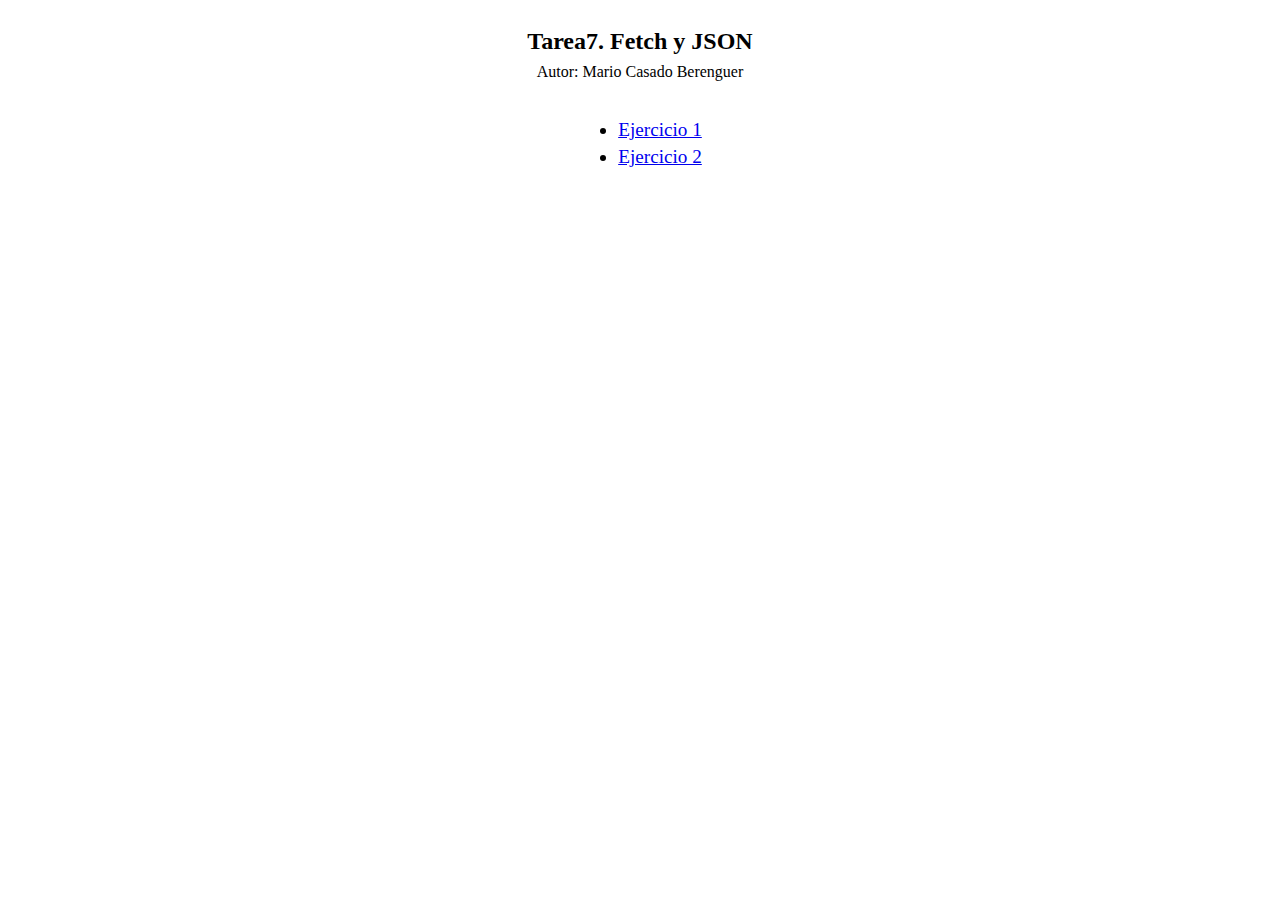
<file: index.html>
<!DOCTYPE html>
<html lang="es">
<head>
     <meta charset="UTF-8">
     <meta name="viewport" content="width=device-width, initial-scale=1.0">
     <title>TAREA 7 DWEC Mario Casado Berenguer</title>
     <style>
          body{
               display:flex;
               flex-direction: column;
               align-items: center;
          }
          h2{
               margin-bottom: 0;
          }
          p {
               margin-top: 0.5em;
               padding-top: 0;
          }
          li{
               margin: 0.3em;
               font-size: 1.2em;
          }
     </style>
</head>
<body>
     <h2>Tarea7. Fetch y JSON</h2>
     <p>Autor: Mario Casado Berenguer</p>

     <ul>
          <li><a href="./Ejercicio1/Ejercicio1.html">Ejercicio 1</a></li>
          <li><a href="./Ejercicio2/Ejercicio2.html">Ejercicio 2</a></li>
     </ul>
</body>
</html>
</file>
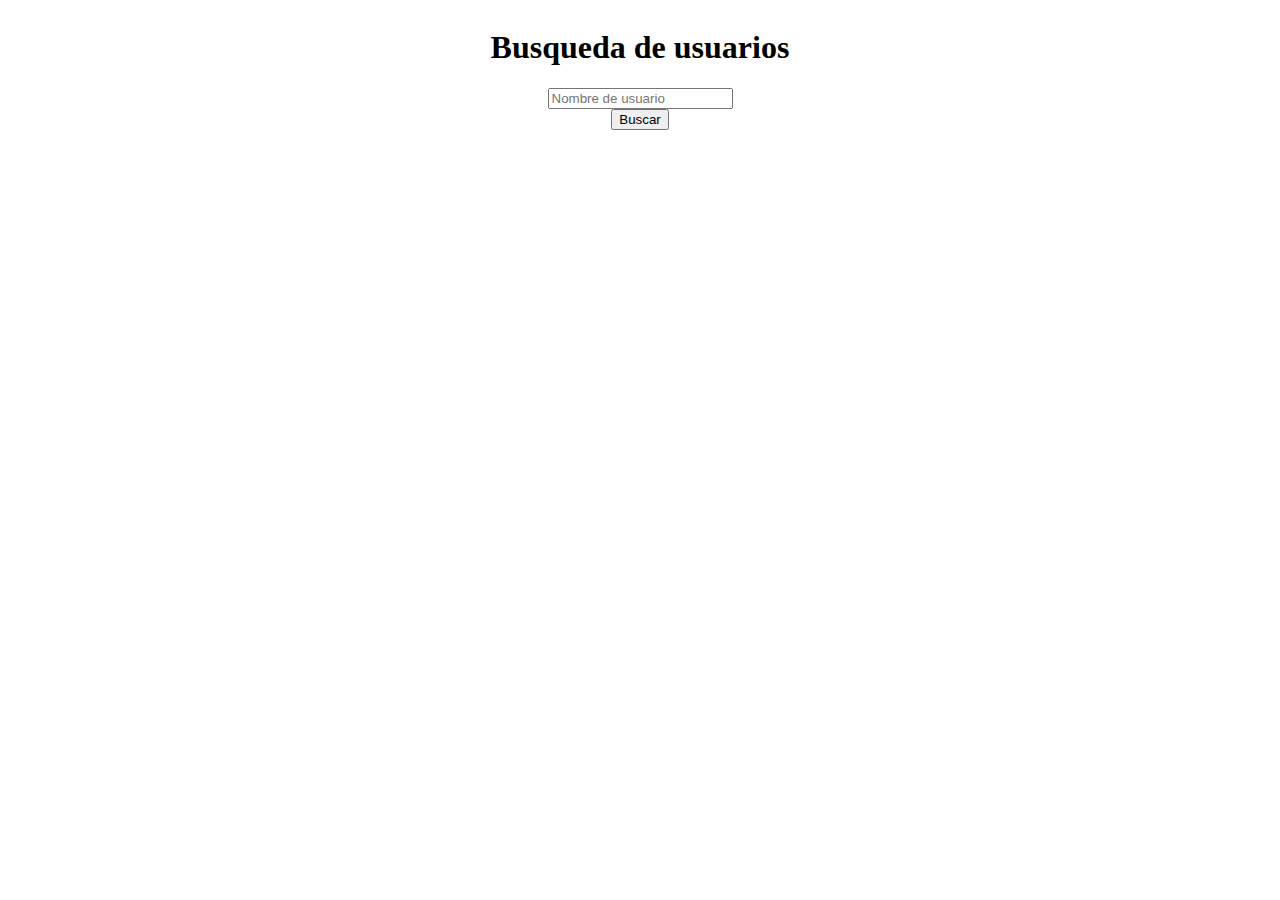
<file: Ejercicio1/Ejercicio1.html>
<!DOCTYPE html>
<html lang="es">
<head>
    <meta charset="UTF-8">
    <meta name="viewport" content="width=device-width, initial-scale=1.0">
    <title>WEB consulta Nombre y Direccion</title>
</head>
<body>
    <style>
        main{
            display:flex;
            flex-direction: column;
            align-items: center;
        }
       
    </style>
    <script>
        const url = 'https://jsonplaceholder.typicode.com/users';

        //URL alternativa para extraer datos de usuarios: 'https://dummyjson.com/users'

        let usuarios = [];

        //Estructura de los datos
        const main = document.createElement('main');
        
        const titulo = document.createElement('h1');
            titulo.innerText='Busqueda de usuarios';

        const input = document.createElement('input');
            input.type='text';
            input.placeholder='Nombre de usuario';

        const button = document.createElement('button');
            button.textContent='Buscar';

        const section = document.createElement('section');

        main.append(titulo, input, button, section);
        document.body.append(main);

        //Solicitamos los datos a la API mediante fetch
        fetch(url)
            .then(respuesta => respuesta.json())
            .then(datos => {
                usuarios=datos;
                mostrarDatos(usuarios);
            })
            .catch(e=>alert(e.message));

        
        button.addEventListener('click', () => {
            const busqueda = input.value.toLowerCase();
            
            const filtrados = usuarios.filter(usuario => 
                usuario.name.toLowerCase().includes(busqueda)
            );
            
            mostrarDatos(filtrados);
        });


        function mostrarDatos(usuarios) {
            console.log(usuarios);

            section.innerHTML= '';  //Borramos el contenido de la seccion

            //Creamos una tabla nueva con su encabezado y lo introducimos en la sección
            const table = document.createElement('table');
            table.innerHTML="<tr><th>Nombre</th><th>Calle</th><th>Ciudad</th></tr>";

            //Rellenamos el contenido de la tabla con la consulta
            usuarios.forEach(usuario => {
                const fila = document.createElement('tr');
                
                const nombre = document.createElement('td');
                nombre.textContent=usuario.name;

                const calle = document.createElement('td');
                calle.textContent=usuario.address.street;

                const ciudad = document.createElement('td');
                ciudad.textContent=usuario.address.city;

                fila.append(nombre, calle, ciudad);
                table.append(fila);
            });

            section.append(table);
        }

    </script>
</body>
</html>
</file>
